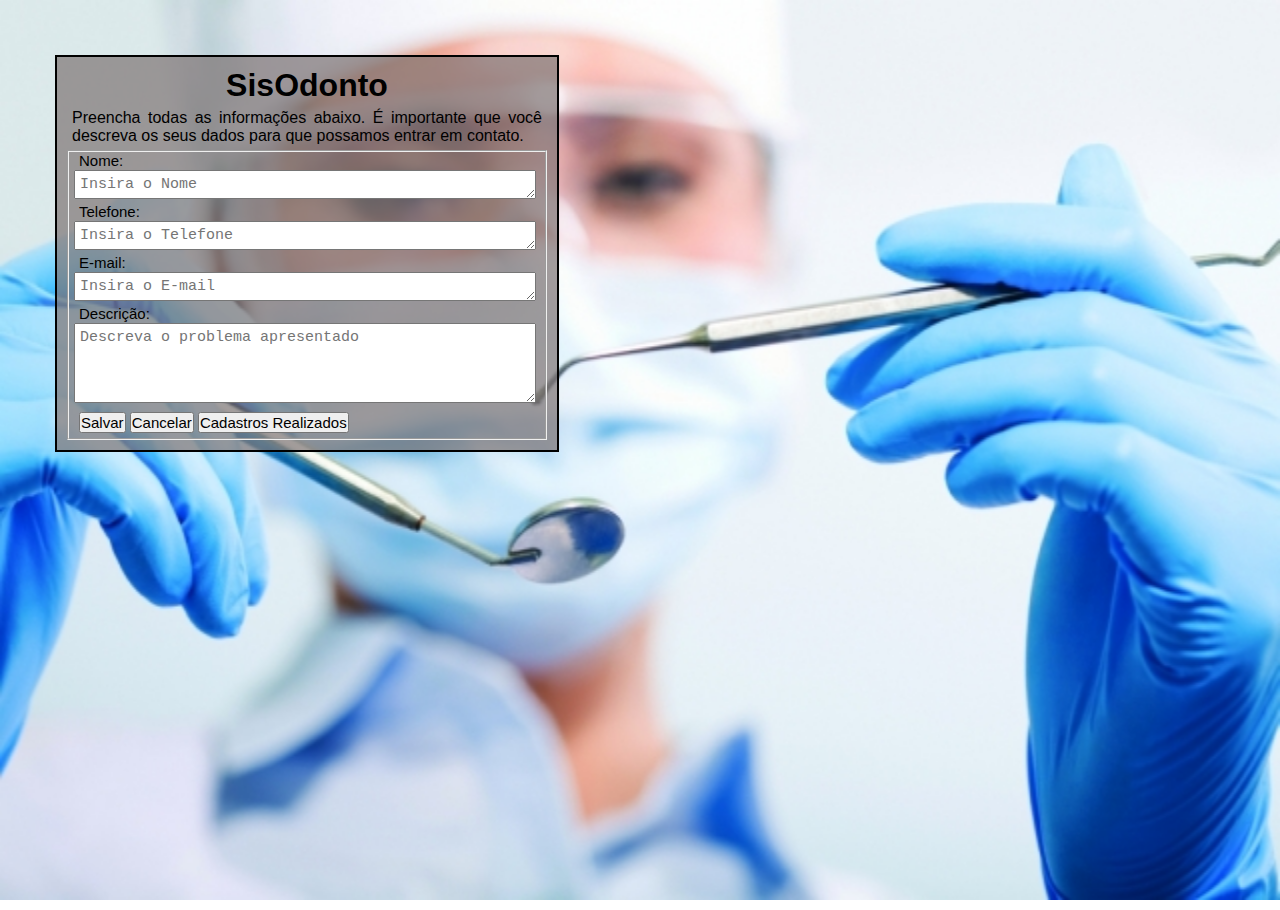
<file: index.html>
<!DOCTYPE html>
<html lang="pt-br">

<head>
    <meta charset="UTF-8">
    <meta name="viewport" content="width=device-width, initial-scale=1.0">
    <meta http-equiv="X-UA-Compatible" content="ie=edge">
    <title>SisOdonto</title>
    <link rel="stylesheet" href="css/style.css">
    <link rel="icon" type="image/jpg" sizes="32x32" href="img/dentes2.jpg">
</head>

<body>
    <h1>SisOdonto</h1>

    <p>Preencha todas as informações abaixo. É importante que você descreva os seus dados para que possamos entrar em contato.</p>
    <fieldset>
        <div>
            <label for="nome">Nome:</label>
        </div>
        <div>
            <textarea id="nome" placeholder="Insira o Nome" rows="1" cols="64"></textarea>
        </div>
        <div>
            <label for="telefone">Telefone:</label>
        </div>
        <div>
            <textarea id="telefone" placeholder="Insira o Telefone" rows="1" cols="30"></textarea>
        </div>
        <div>
            <label for="email">E-mail:</label>
        </div>
        <div>
            <textarea id="email" placeholder="Insira o E-mail" rows="1" cols="64"></textarea>
        </div>
        <div>
            <label for="descricao">Descrição:</label>
        </div>
        <div>
            <textarea id="descricao" placeholder="Descreva o problema apresentado" rows="4" cols="64"></textarea>
        </div>

        <div class="buttons">
            <input type="button" value="Salvar" id="salvar">

            <input type="button" value="Cancelar" id="cancelar">

            <input type="button" value="Cadastros Realizados" id="cadastros">
        </div>
    </fieldset>

    <script src="js/index.js"></script>
</body>

</html>
</file>
<file: css/style.css>
* {
	margin: 0;
    padding: 0;
}

html {
    height: 100%;
    background: transparent url(img/bg.jpg) no-repeat top left fixed;
    background-size: 100% 100%;
    background-attachment: fixed;
    color: black;
    padding: 5px;
    background-image: url('img/dentes2.jpg.jpg');
}

body{
    position:relative;
    left: 50px;
    top: 50px;
    bottom: 230px;
    width: 30em;
    padding: 10px;
    border: 2px solid black;
    background-color : rgba(126, 116, 116, 0.70);
    display: block;
    font-family: Verdana, Geneva, Tahoma, sans-serif;
}

h1{
    text-align: center;
}

label, textarea, .buttons{
    position: relative;
    font-size: 15px;
    padding: 5px;
    margin-left: 5px;
    margin-right: 5px;
    width: 30em;
}

p{
    font-size: 1em;
    padding: 5px;
    text-align: justify;
}

input{
    font-size: 1em;
}
</file>
